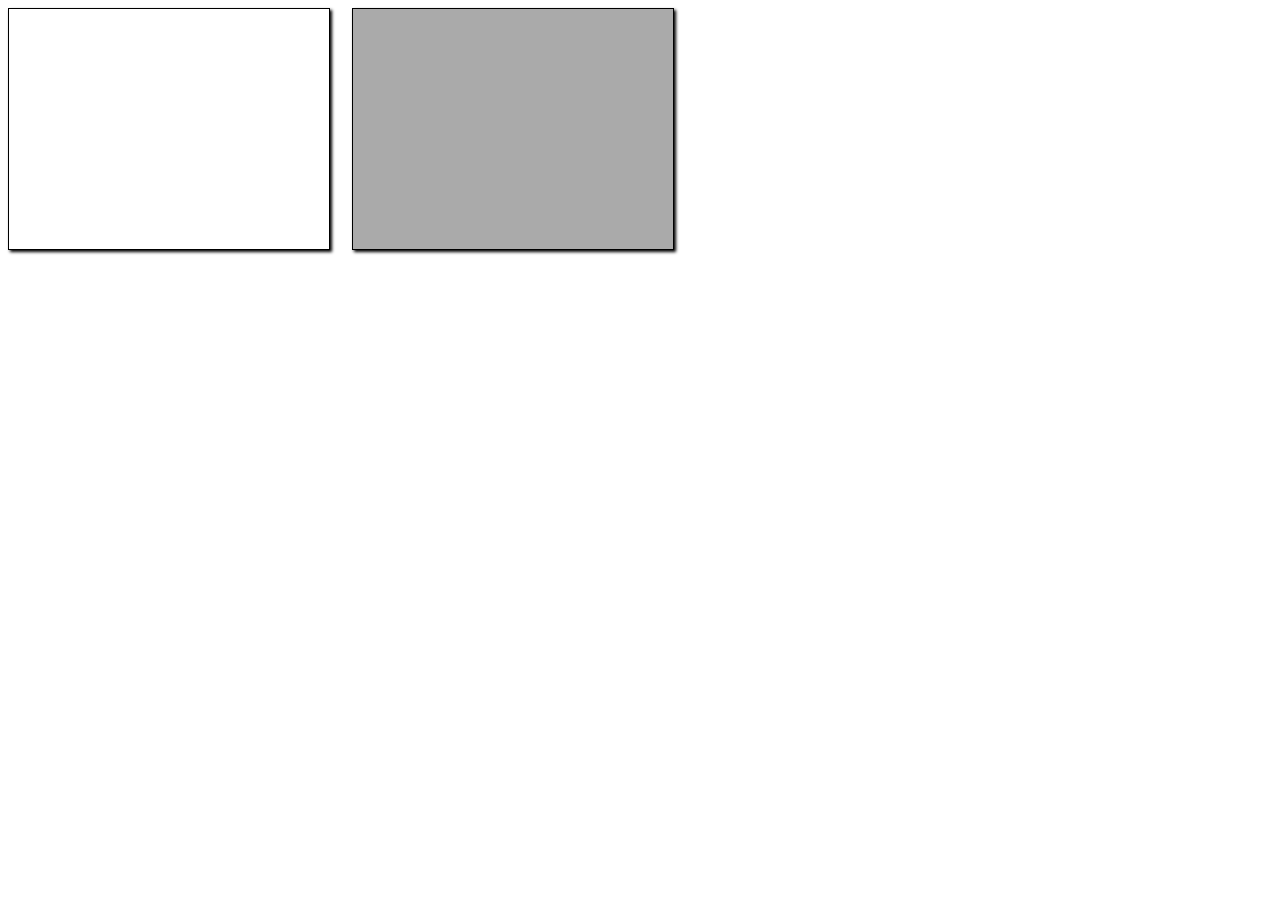
<file: WebRTC/webrtc-capturestill/index.html>
<!doctype html>
<html>
<head>
	<title>WebRTC: Still photo capture demo</title>
	<meta charset='utf-8'>
	<link rel="stylesheet" href="main.css" type="text/css" media="all">
	<script src="capture.js">
	</script>
</head>
<body>
<div class="contentarea">
  <div class="camera">
    <video id="video">Video stream not available.</video>
    <button id="startbutton">Take photo</button> 
  </div>
  <canvas id="canvas">
  </canvas>
  <div class="output">
    <img id="photo" alt="The screen capture will appear in this box."> 
  </div>
</div>
</body>
</html>
</file>
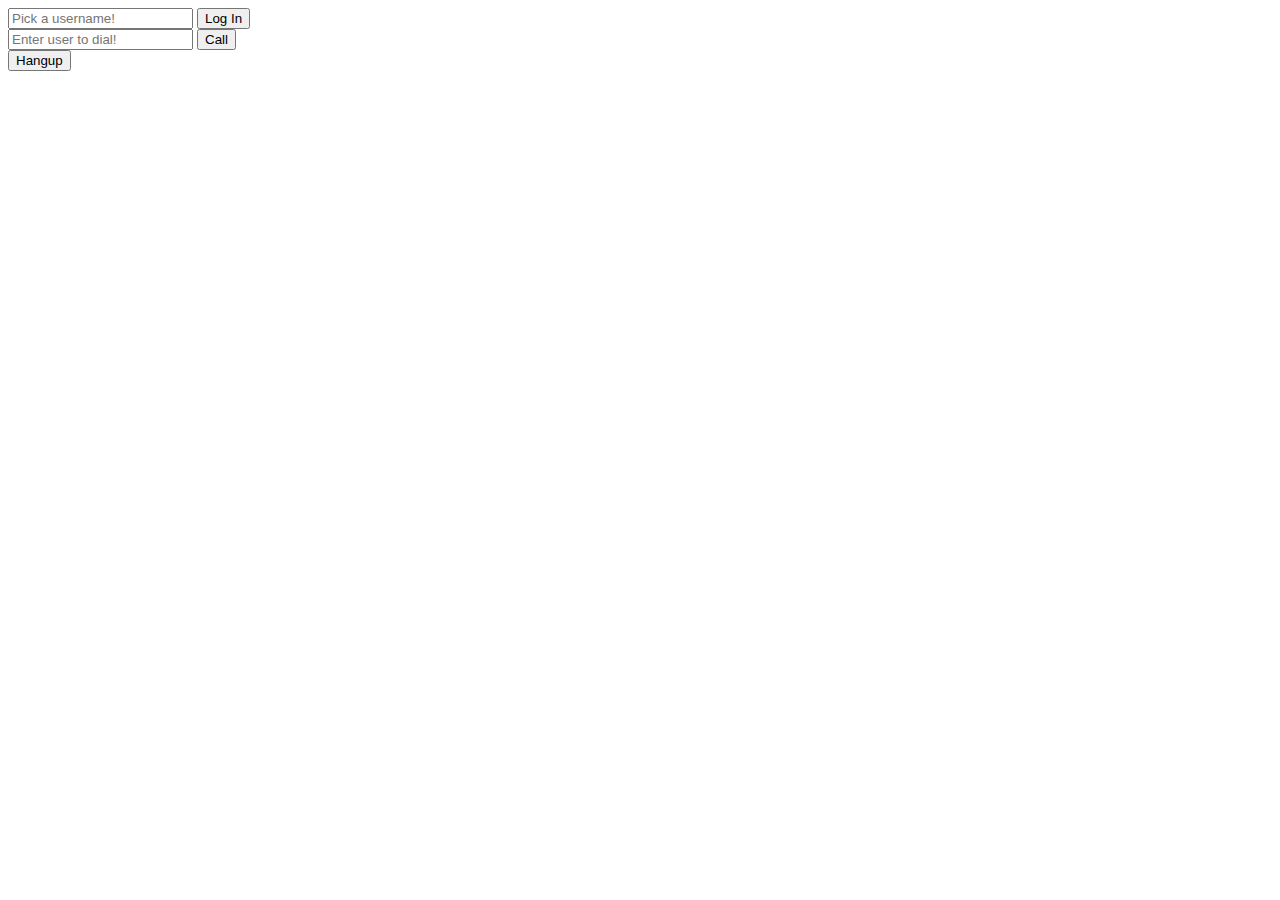
<file: WebRTC/webrtc-demo.html>
<!DOCTYPE html>
<html>
  <form id='loginForm'>
      <input name='username' id='username' placeholder='Pick a username!' />
      <input type='submit' value='Log In'>
  </form>

  <form id='callForm'>
    <input name='number' id='number' placeholder='Enter user to dial!' />
    <input type='submit' value='Call'/>
  </form>

  <form id='hangupForm'>
      <input type='submit' value='Hangup'>
  </form>

  <div id='vid-box'></div>

  <script src='https://ajax.googleapis.com/ajax/libs/jquery/2.1.3/jquery.min.js'></script>
  <script src='https://cdn.pubnub.com/pubnub.js'></script>
  <script src='https://stephenlb.github.io/webrtc-sdk/js/webrtc.js'></script>
  <script>(function(){

    let phone    = null;
    const vidbox = $('#vid-box');

    // =-=-=-=-=-=-=-=-=-=-=-=-=-=-=-=-=-=-=-=-=-=-=-=-=-=-=-=-=-=-=-=-=-=-=-=
    // Form Login
    // =-=-=-=-=-=-=-=-=-=-=-=-=-=-=-=-=-=-=-=-=-=-=-=-=-=-=-=-=-=-=-=-=-=-=-=
    $('#loginForm').submit( event => {
        if (phone) phone.hangup();
        else phone = window.phone = PHONE({
            number        : $('#username').val() || 'Anonymous'
        ,   ssl           : true
        ,   publish_key   : 'pub-c-655853ec-bdb3-434f-9b37-8a2557301b1c'
        ,   subscribe_key : 'sub-c-197667e6-e806-11e6-a5f4-02ee2ddab7fe'
        });

        phone.debug( info => { console.log(info) } );
        phone.unable( error => { alert('unable to connect') } );

        phone.ready( session => {
            $('#username').css( 'background', '#55ff5b' );
        } );

        phone.receive(function(session){
            session.ended( session => { vidbox.html('') } );
            session.connected( session => {
                vidbox.append(session.video);
            });
        });

        return false;
    } );

    // =-=-=-=-=-=-=-=-=-=-=-=-=-=-=-=-=-=-=-=-=-=-=-=-=-=-=-=-=-=-=-=-=-=-=-=
    // Form Call
    // =-=-=-=-=-=-=-=-=-=-=-=-=-=-=-=-=-=-=-=-=-=-=-=-=-=-=-=-=-=-=-=-=-=-=-=
    $('#callForm').submit( event => {
        if (!window.phone) alert('Login First!');
        else phone.dial($('#number').val());
        return false;
    } );

    // =-=-=-=-=-=-=-=-=-=-=-=-=-=-=-=-=-=-=-=-=-=-=-=-=-=-=-=-=-=-=-=-=-=-=-=
    // Form Hangup
    // =-=-=-=-=-=-=-=-=-=-=-=-=-=-=-=-=-=-=-=-=-=-=-=-=-=-=-=-=-=-=-=-=-=-=-=
    $('#hangupForm').submit( event => {
        if (phone) phone.hangup();
        return false;
    } );

  })();</script>

</html>
</file>
<file: WebRTC/webrtc-capturestill/main.css>
#video {
  border: 1px solid black;
  box-shadow: 2px 2px 3px black;
  width:320px;
  height:240px;
}

#photo {
  border: 1px solid black;
  box-shadow: 2px 2px 3px black;
  width:320px;
  height:240px;
}

#canvas {
  display:none;
}

.camera {
  width: 340px;
  display:inline-block;
}

.output {
  width: 340px;
  display:inline-block;
}

#startbutton {
  display:none;
  position:relative;
  margin-left:auto;
  margin-right:auto;
  bottom:32px;
  background-color: rgba(0, 150, 0, 0.5);
  border: 1px solid rgba(255, 255, 255, 0.7);
  box-shadow: 0px 0px 1px 2px rgba(0, 0, 0, 0.2);
  font-size: 14px;
  font-family: "Lucida Grande", "Arial", sans-serif;
  color: rgba(255, 255, 255, 1.0);
}

.contentarea {
  font-size: 16px;
  font-family: "Lucida Grande", "Arial", sans-serif;
  width: 760px;
}
</file>
